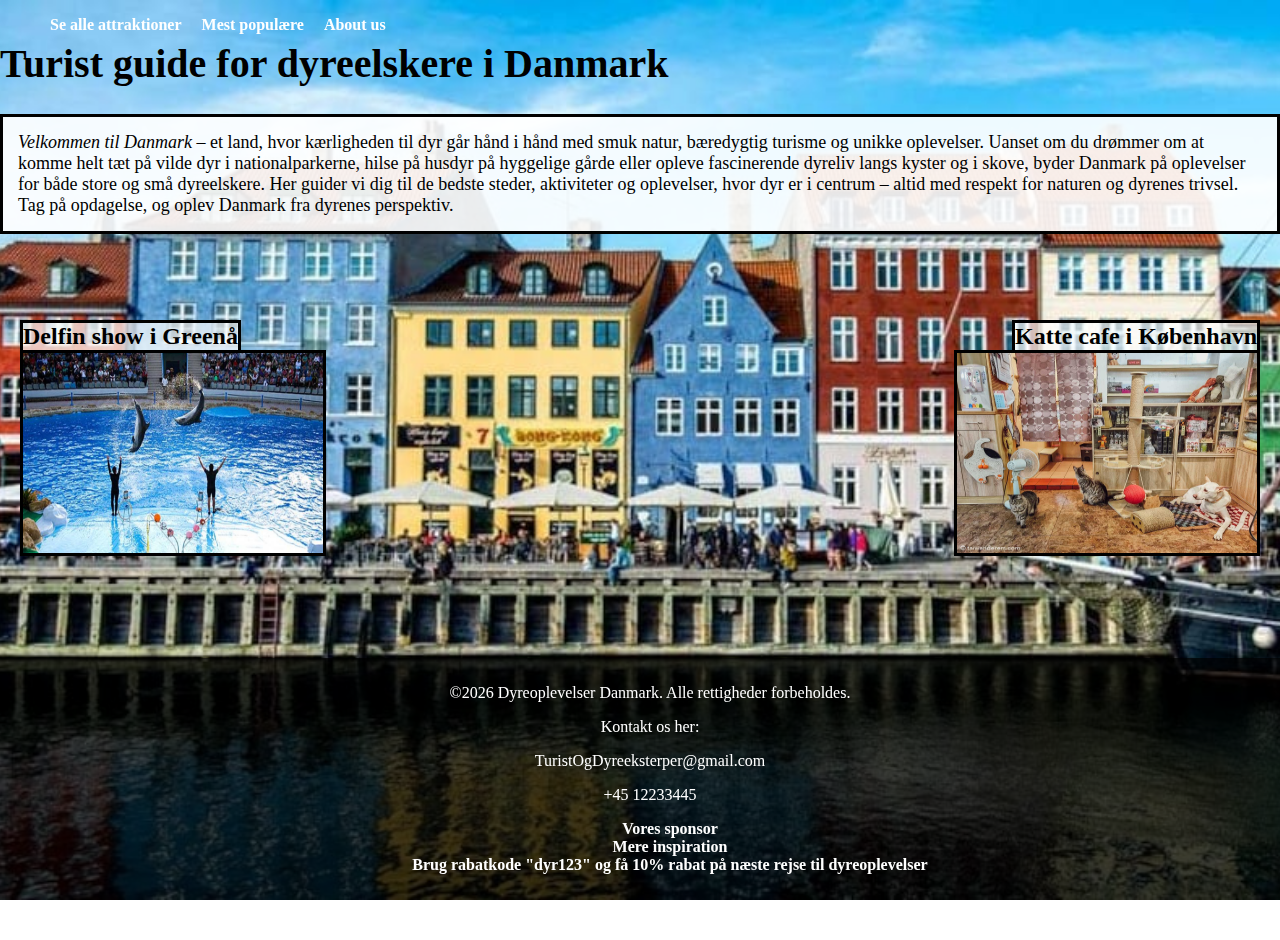
<file: src/main/resources/static/index.html>
<!DOCTYPE html>
<html lang="dk" xmlns="http://www.w3.org/1999/html">
<head>
    <meta charset="UTF-8">
    <title>Title</title>
    <link rel="stylesheet" href="StartPageCss.css">
    <style>footer {
        position: fixed;
        bottom: 0;
        left: 0;
        width: 100%;
        color: white;
        text-align: left;
        padding: 0;
    }</style>
</head>
<body>
<nav class="nav">
    <ul>
        <li><a href="http://localhost:8080/attractions">Se alle attraktioner</a></li>
        <li><a href=http://localhost:8080/attractions/Dolphin%20Show>Mest populære</a></li>
        <li>
            <a href="AboutUs.html">About us
            </a></li>
    </ul>
</nav>

<h1 class="startpagehead">Turist guide for dyreelskere i Danmark</h1>

<p class="startpagep">
    <em>Velkommen til Danmark</em> – et land, hvor kærligheden til dyr går hånd i hånd med smuk natur, bæredygtig
    turisme og unikke oplevelser.
    Uanset om du drømmer om at komme helt tæt på vilde dyr i nationalparkerne, hilse på husdyr på hyggelige gårde eller
    opleve fascinerende dyreliv langs kyster og i skove,
    byder Danmark på oplevelser for både store og små dyreelskere. Her guider vi dig til de bedste steder, aktiviteter
    og oplevelser, hvor dyr er i centrum – altid med respekt for naturen og dyrenes trivsel.
    Tag på opdagelse, og oplev Danmark fra dyrenes perspektiv.
</p>
<h2 class=dolphinshowhead>Delfin show i Greenå</h2>
<img id="dolphin" src="images/dolphinshow.jpg" alt="Dolphin Show" width="300" height="200">
<h2 class="catcafehead">Katte cafe i København</h2>
<img id="catcafe" src="images/catcafe.jpg" alt="Cat Cafe" width="300" height="200">

<footer style="color: white; padding: 10px; text-align: center; background-color: rgba(0, 0, 0, 0.7);" >
    <p>©2026 Dyreoplevelser Danmark. Alle rettigheder forbeholdes.</p>
    <p>Kontakt os her:</p>
    <p>TuristOgDyreeksterper@gmail.com</p>
    <p>+45 12233445</p>
    <nav class=footnav>
        <ul>
            <li><a href="https://www.dn.dk/vi-arbejder-for/truede-arter/">Vores sponsor </a></li>
            <li><a href="https://www.tripadvisor.dk/">Mere inspiration</a></li>
            <li><a href="https://www.dsb.dk/find-produkter-og-services/citypass/">Brug rabatkode "dyr123" og få 10%
                rabat på næste rejse til dyreoplevelser</a></li>
        </ul>
    </nav>
</footer>
</body>
</html>
</file>
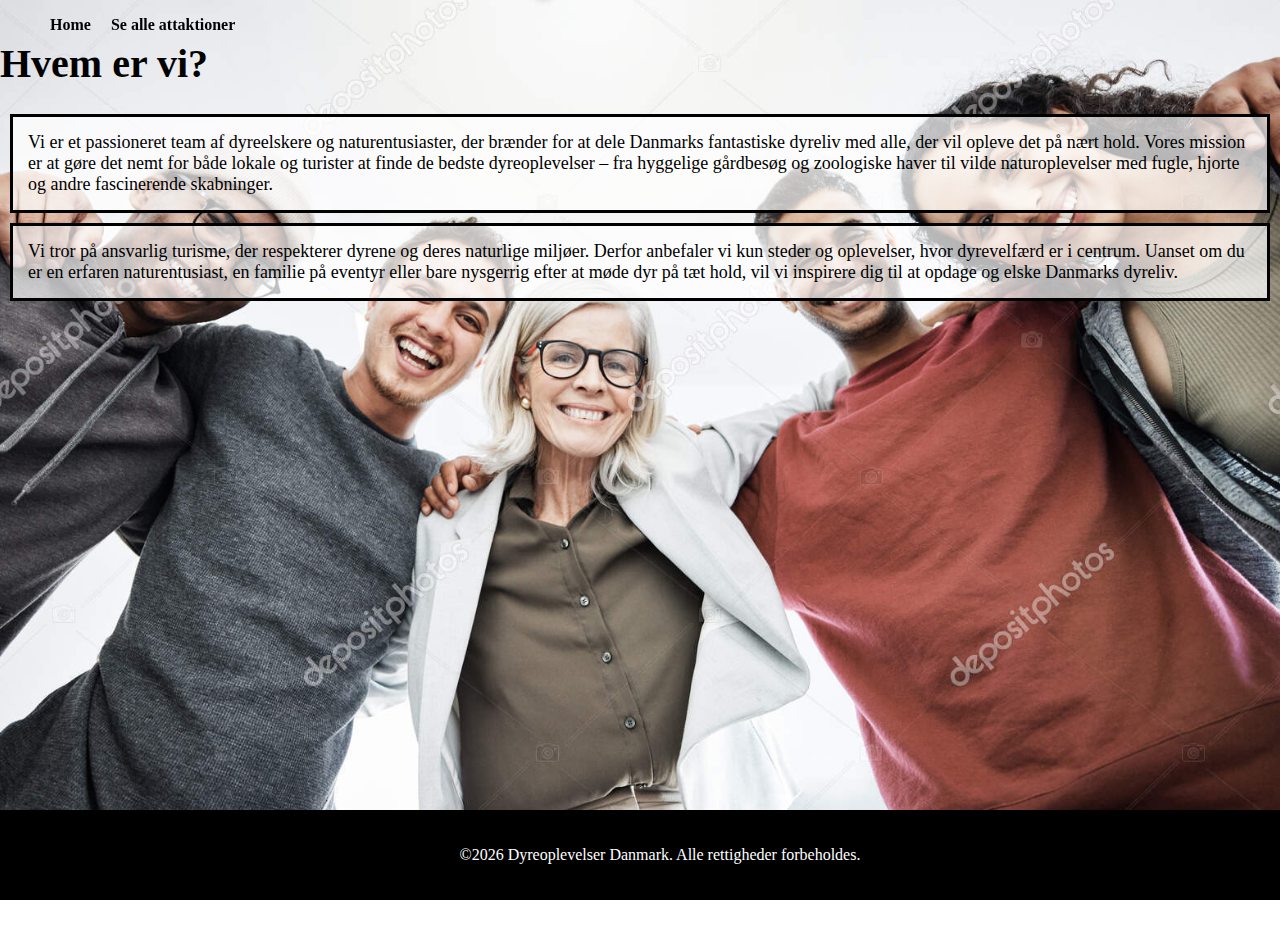
<file: src/main/resources/static/AboutUs.html>
<!DOCTYPE html>
<html lang="en">
<head>
    <meta charset="UTF-8">
    <title>Title</title>
    <link rel="stylesheet" href="AboutUsCss.css">
    <style>footer {
        position: fixed;
        bottom: 0;
        left: 0;
        width: 100%;
        color: white;
        text-align: left;
        padding: 0px;
    }</style>
</head>
<body>
<nav class="nav">
    <ul>
        <li>
            <a href="index.html">Home</a>
        </li>
        <li><a href="http://localhost:8080/attractions">Se alle attaktioner</a></li>
    </ul>
</nav>
<h1 class="abouthead">Hvem er vi?</h1>
<p class="aboutusp">Vi er et passioneret team af dyreelskere og naturentusiaster, der brænder for at dele Danmarks
    fantastiske dyreliv med alle, der vil opleve det på nært hold. Vores mission er at gøre det nemt for både lokale og
    turister at finde de bedste dyreoplevelser – fra hyggelige gårdbesøg og zoologiske haver til vilde naturoplevelser
    med fugle, hjorte og andre fascinerende skabninger.</p>
<p class="aboutusp">Vi tror på ansvarlig turisme, der respekterer dyrene og deres naturlige miljøer. Derfor anbefaler vi
    kun steder og oplevelser, hvor dyrevelfærd er i centrum. Uanset om du er en erfaren naturentusiast, en familie på
    eventyr eller bare nysgerrig efter at møde dyr på tæt hold, vil vi inspirere dig til at opdage og elske Danmarks
    dyreliv.</p>
<footer style="background-color: black; color: white; padding: 20px; text-align: center;">
    <p>©2026 Dyreoplevelser Danmark. Alle rettigheder forbeholdes.</p>
</footer>

</body>
</html>
</file>
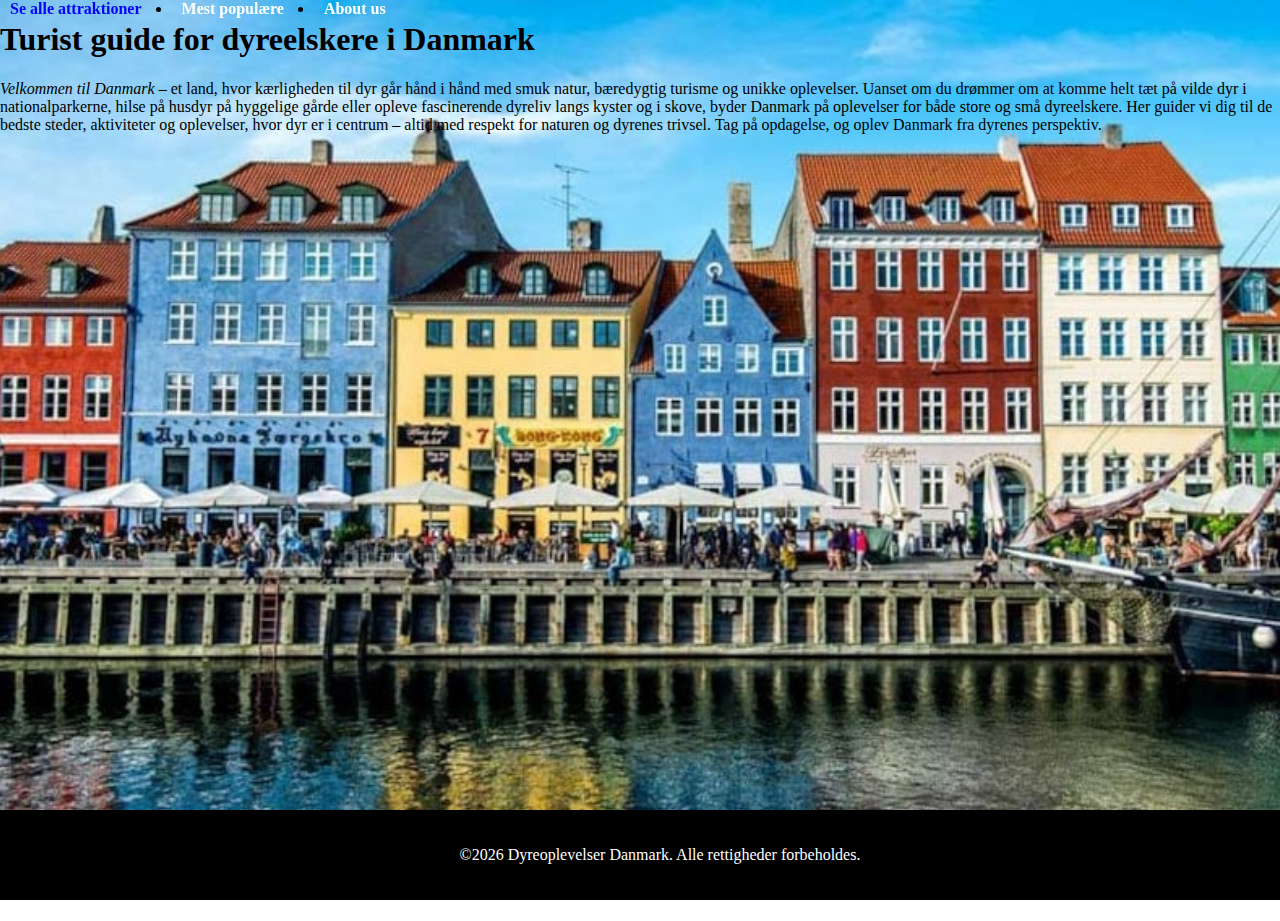
<file: src/main/resources/static/StartPage.html>
<!DOCTYPE html>
<html lang="dk">
<head>
    <meta charset="UTF-8">
    <title>Title</title>
    <link rel="stylesheet" href="StartPageCss.css">
    <style>footer {
        position: fixed;
        bottom: 0;
        left: 0;
        width: 100%;
        color: white;
        text-align: left;
        padding: 0px;
    }</style>
</head>
<body>
<nav class="nav">
    <li><a href="http://localhost:8080/attractions">Se alle attraktioner</a></li>
    <li><a href="http://localhost:8080/attractions/Dolphin Show">Mest populære</a></li>
    <li><a href="http://localhost:63342/demo_Turist_Guide_One/TouristGuideAPI/static/AboutUs.html?_ijt=mbuc1rvt3a3jf415r0hmb8td8f&_ij_reload=RELOAD_ON_SAVE">About
            us</a></li>
</nav>

<h1 class="startPageHeader">Turist guide for dyreelskere i Danmark</h1>

<p class="startPageP">
    <em>Velkommen til Danmark</em> – et land, hvor kærligheden til dyr går hånd i hånd med smuk natur, bæredygtig
    turisme og unikke oplevelser.
    Uanset om du drømmer om at komme helt tæt på vilde dyr i nationalparkerne, hilse på husdyr på hyggelige gårde eller
    opleve fascinerende dyreliv langs kyster og i skove,
    byder Danmark på oplevelser for både store og små dyreelskere. Her guider vi dig til de bedste steder, aktiviteter
    og oplevelser, hvor dyr er i centrum – altid med respekt for naturen og dyrenes trivsel.
    Tag på opdagelse, og oplev Danmark fra dyrenes perspektiv.
</p>

<footer style="background-color: black; color: white; padding: 20px; text-align: center;">
    <p>©2026 Dyreoplevelser Danmark. Alle rettigheder forbeholdes.</p>
</footer>
</body>
</html>
</file>
<file: src/main/resources/static/StartPageCss.css>
.startpagehead {
    color: black;
    font-size: 40px;
    margin-top: 40px;

}

.startpagep {
    border: 3px solid black;
    background-color: rgba(255, 255, 255, 0.9);
    font-size: 18px;
    padding: 15px;
    margin: 0;
}

.nav {
    display: flex;
    gap: 20px;
    padding: 0;
    margin: 0;
    justify-content: flex-start;
    position: fixed;
    width: 100%;
    z-index: 1000;
    top: 0;
}
.nav ul{
    display: flex;
    list-style: none;
}

.nav li a {
    color: white;
    text-decoration: none;
    font-weight: bold;
    padding: 5px 10px;

}

.nav li a:hover {
    .nav li a:active {
        color: blue;
    }

    color: blue;
}


html, body {
    height: 100vh;
    margin: 0;
    padding: 0;
}

body {
    background-image: url('images/nyhavn.jpg');
    background-size: cover;
    background-position: center;
    background-repeat: no-repeat;
}
#dolphin{
    position: absolute;
    padding: 0;
    margin: 0;
    left: 20px;
    top: 350px;
    border: 3px solid black;
}
.dolphinshowhead{
    position: absolute;
    padding: 0;
    margin: 0;
    left: 20px;
    top: 320px;
    border: 3px solid black;
    background-color: rgba(255, 255, 255, 0.7);
}
#catcafe{
    position: absolute;
    padding: 0;
    margin: 0;
    right: 20px;
    top: 350px;
    border: 3px solid black;
}
.catcafehead{
    position: absolute;
    padding: 0;
    margin: 0;
    right: 20px;
    top: 320px;
    border: 3px solid black;
    background-color: rgba(255, 255, 255, 0.7);
}
.footnav {
    gap: 20px;
    padding: 0;
    margin: 0;
    width: 100%;
    z-index: 1000;
    top: 0;
}
.footnav ul{
    list-style: none;
}

.footnav li a {
    color: white;
    text-decoration: none;
    font-weight: bold;
    padding: 5px 10px;

}

.footnav li a:hover {
    .nav li a:active {
        color: blue;
    }

    color: blue;
}
</file>
<file: src/main/resources/static/AboutUsCss.css>
.abouthead {
    font-size: 40px;
    margin-top: 40px;
}

html, body {
    height: 100vh;
    margin: 0;
    padding: 0;
}

body {
    background-image: url('images/aboutusmain.jpg');
    background-size: cover;
    background-position: center;
    background-repeat: no-repeat;
}

.aboutusp {
    border: 3px solid black;
    background-color: rgba(255, 255, 255, 0.7);
    font-size: 18px;
    padding: 15px;
    margin: 10px;
}

.nav {
    list-style: none;
    display: flex;
    gap: 20px;
    padding: 0;
    margin: 0;
    justify-content: flex-start;
    position: fixed;
    width: 100%;
    z-index: 1000;
    top: 0;
}

.nav li a {
    color: black;
    text-decoration: none;
    font-weight: bold;
    padding: 5px 10px;

}
.nav ul{
    display: flex;
    list-style: none;
}

.nav li a:hover {
    .nav li a:active {
        color: blue;
    }

    color: blue;
}
</file>
